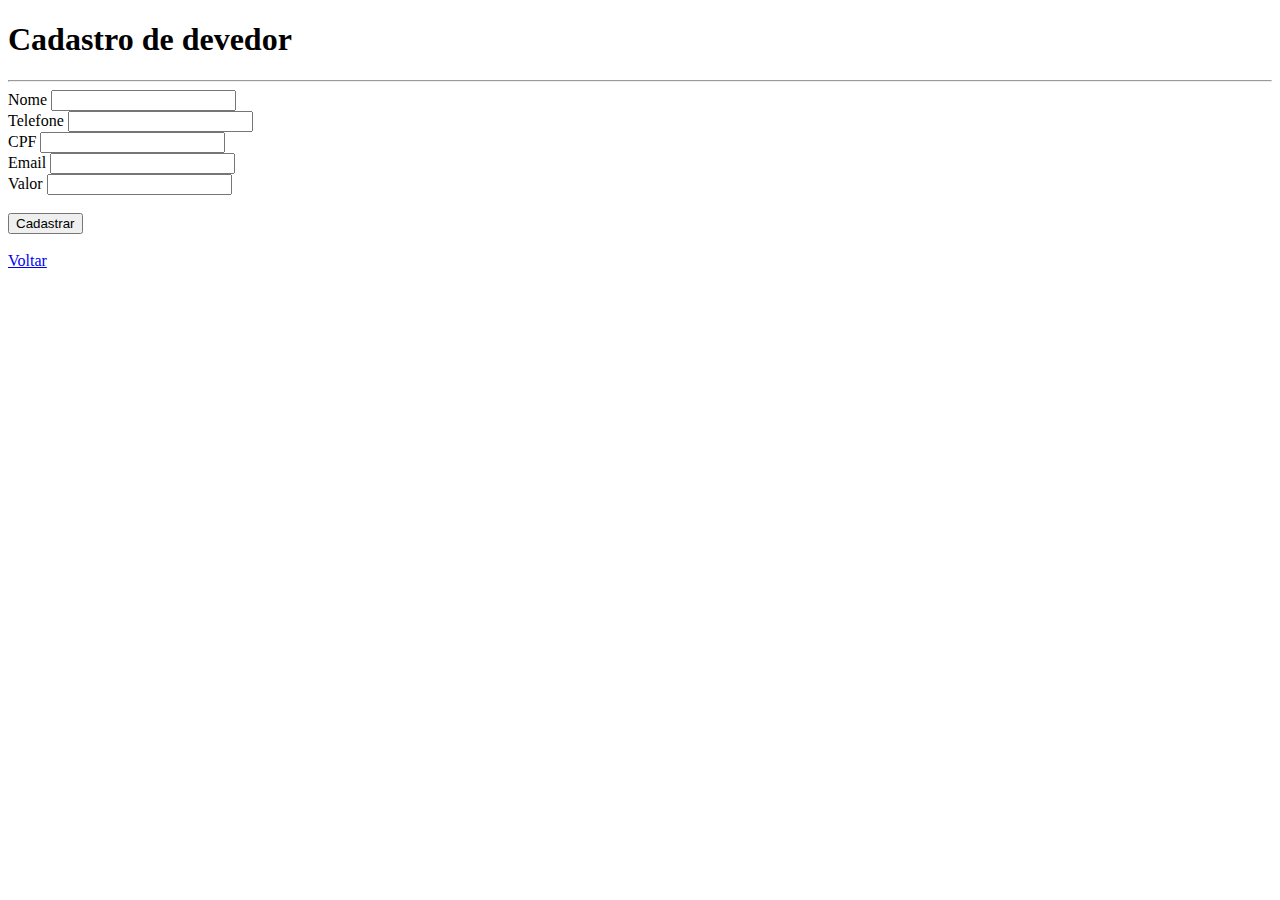
<file: TrabFinalWeb/app/templates/cadastro.html>
<!DOCTYPE html>
<html>
<head>
    <meta charset="utf-8" /> 
    <title>Página de Devedor</title>
    <link rel="stylesheet" href="https://stackpath.bootstrapcdn.com/bootstrap/4.1.3/css/bootstrap.min.css" integrity="sha384-MCw98/SFnGE8fJT3GXwEOngsV7Zt27NXFoaoApmYm81iuXoPkFOJwJ8ERdknLPMO" crossorigin="anonymous">

   
</head>
<body>

    <div class="container">

    <h1>Cadastro de devedor</h1>
    <hr>
    <form action="{{ url_for('cadastro')}}" method="POST" >

        
            <div class="form-group">
                <label for="nome">Nome</label>
                <input type="text" name="nome" class="form-control">
            </div>

            <div>
                <label for="telefone">Telefone</label>
                <input type="text" name="telefone" class="form-control">
            </div>


            <div>
                <label for="cpf">CPF</label>
                <input type="text" name="cpf" class="form-control">
            </div>
            
            <div>
                <label for="email">Email</label>
                <input type="text" name="email" class="form-control">
            </div>
            
            <div>
                <label for="valor">Valor</label>
                <input type="text" name="valor" class="form-control">
            </div>

            <br>
            
        
        <input type="submit" value="Cadastrar" class="btn-success btn-lg">

    </form>
    <br>
    <a href="/index" class="btn-primary btn-lg">Voltar</a>
    
    </div>


    
</body>
</html>
</file>
